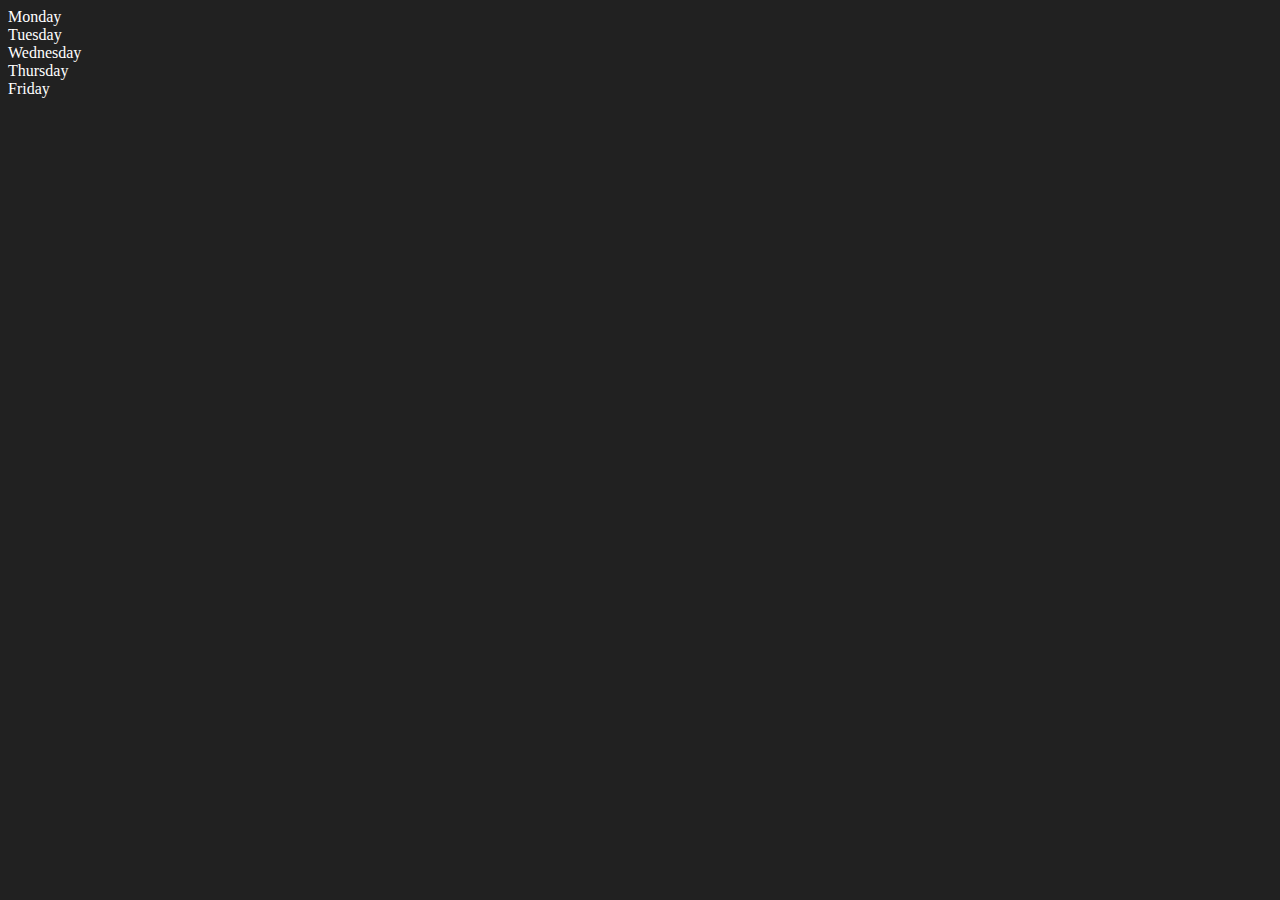
<file: advanced/DOM/index.html>
<!DOCTYPE html>
<html lang="en">
<head>
    <meta charset="UTF-8">
    <meta name="viewport" content="width=device-width, initial-scale=1.0">
    <title>DOM MAnipulation</title>

    <style>
        .bg-black{
            background-color: #212121;
            color: #fff;
        }
    </style>
</head>
<body  class="bg-black">
    
   <div class="parent">
    <div class="day">Monday</div>
    <div class="day">Tuesday</div>
    <div class="day">Wednesday</div>
    <div class="day">Thursday</div>
   </div>
</body>
<script>
    const parentDiv=document.querySelector('.parent');
    let newDay=document.createElement('div');
    newDay.innerText="Friday";
    parentDiv.appendChild(newDay);
</script>
</html>
</file>
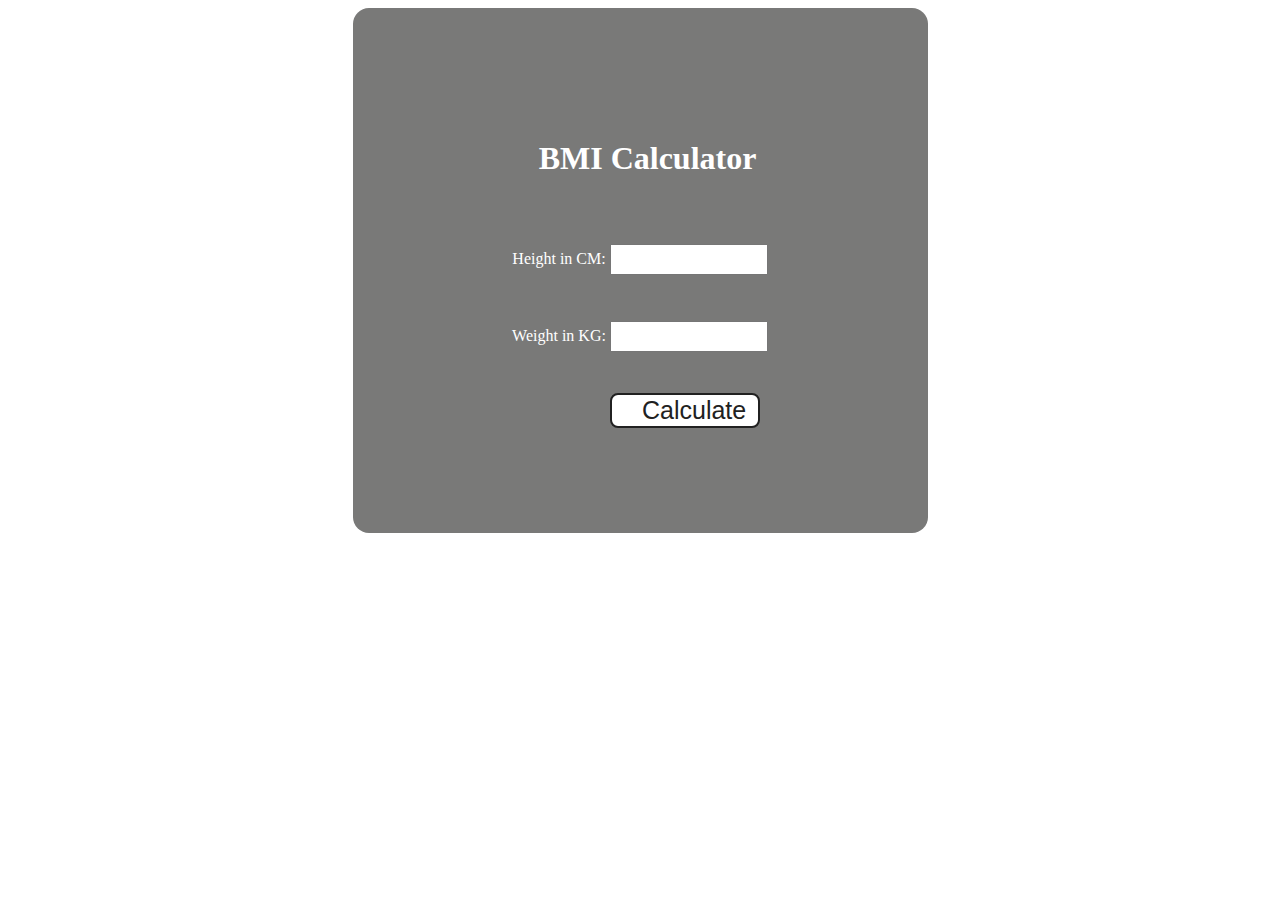
<file: advanced/projects/BMI Calculator/index.html>
<!DOCTYPE html>
<html lang="en">
<head>
    <meta charset="UTF-8">
    <meta name="viewport" content="width=device-width, initial-scale=1.0">
    <title>BMI Calculator</title>
    <script src="./script.js"></script>
    <link rel="stylesheet" href="style.css">
</head>
<body>
    <div class="container">
        <h1>BMI Calculator</h1>
        <form>
          <p><label>Height in CM: </label><input type="number" id="height" /></p>
          <p><label>Weight in KG: </label><input type="number" id="weight" /></p>
          <button>Calculate</button>
          <div id="results"></div>
        </form>
      </div>
</body>
</html>
</file>
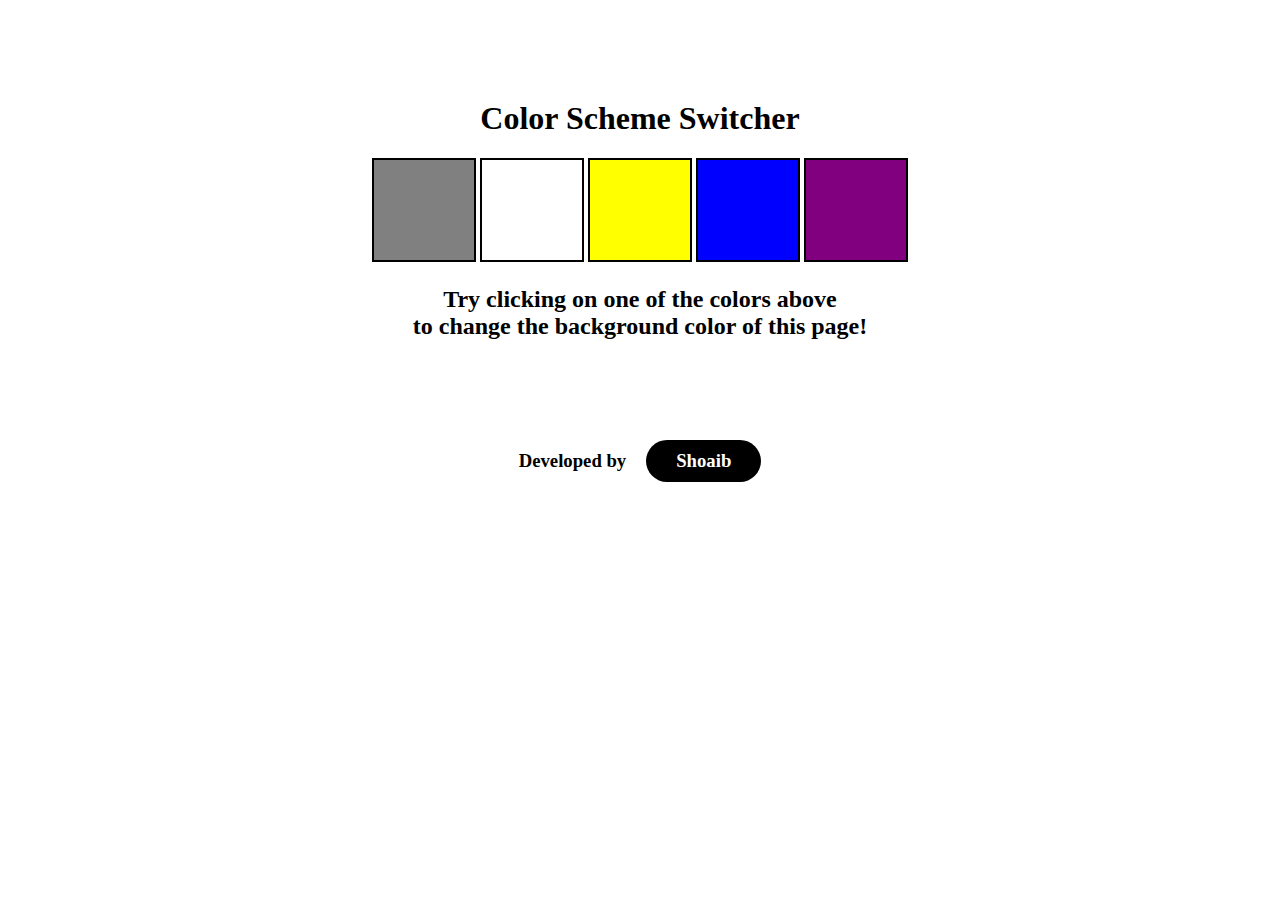
<file: advanced/projects/Color Scheme Switcher/index.html>
<!DOCTYPE html>
<html lang="en">
  <head>
    <meta charset="UTF-8" />
    <meta name="viewport" content="width=device-width, initial-scale=1.0" />
    <title>Color Changer</title>
    <link rel="stylesheet" href="style.css">
    <script src="./script.js"></script>
  </head>
  <body>
    <div class="canvas">
      <h1>Color Scheme Switcher</h1>
      <span class="button" id="grey"></span>
      <span class="button" id="white"></span>
      <span class="button" id="yellow"></span>
      <span class="button" id="blue"></span>
      <span class="button" id="Purple"></span>
      <h2>
        Try clicking on one of the colors above
        <span>to change the background color of this page!</span>
      </h2>
    </div>
  </body>
  <footer>
    <h3>Developed by <span>Shoaib</span></h3>
  </footer>
</html>
</file>
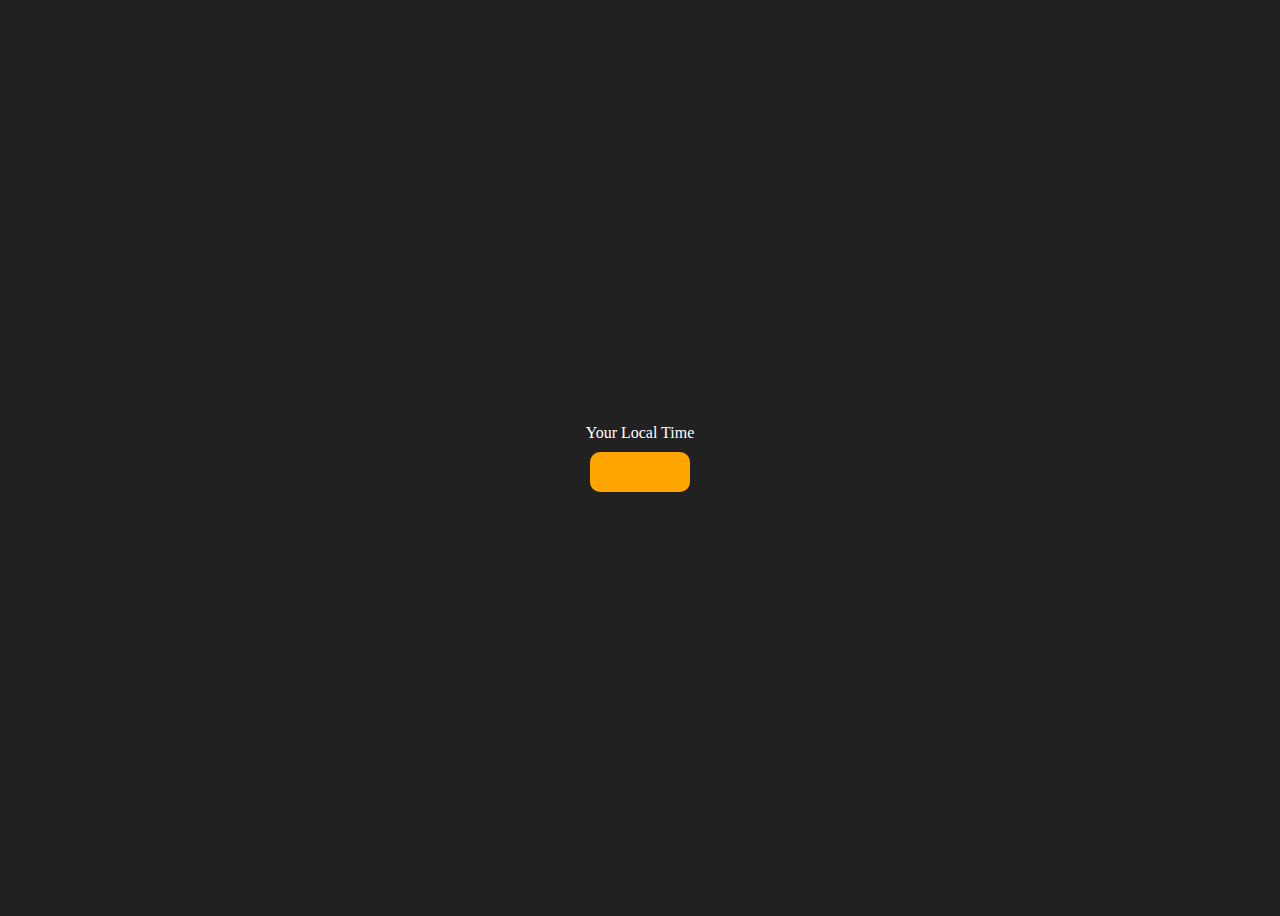
<file: advanced/projects/Digital Clock/index.html>
<!DOCTYPE html>
<html lang="en">
<head>
    <meta charset="UTF-8">
    <meta name="viewport" content="width=device-width, initial-scale=1.0">
    <title>Digital Clock</title>
    <link rel="stylesheet" href="style.css">
    <script src="./script.js"></script>
</head>
<body>
    
    <div class="center">
        <div id="banner"><span>Your Local Time</span></div>
        <div id="clock">

        </div>
    </div>
</body>
</html>
</file>
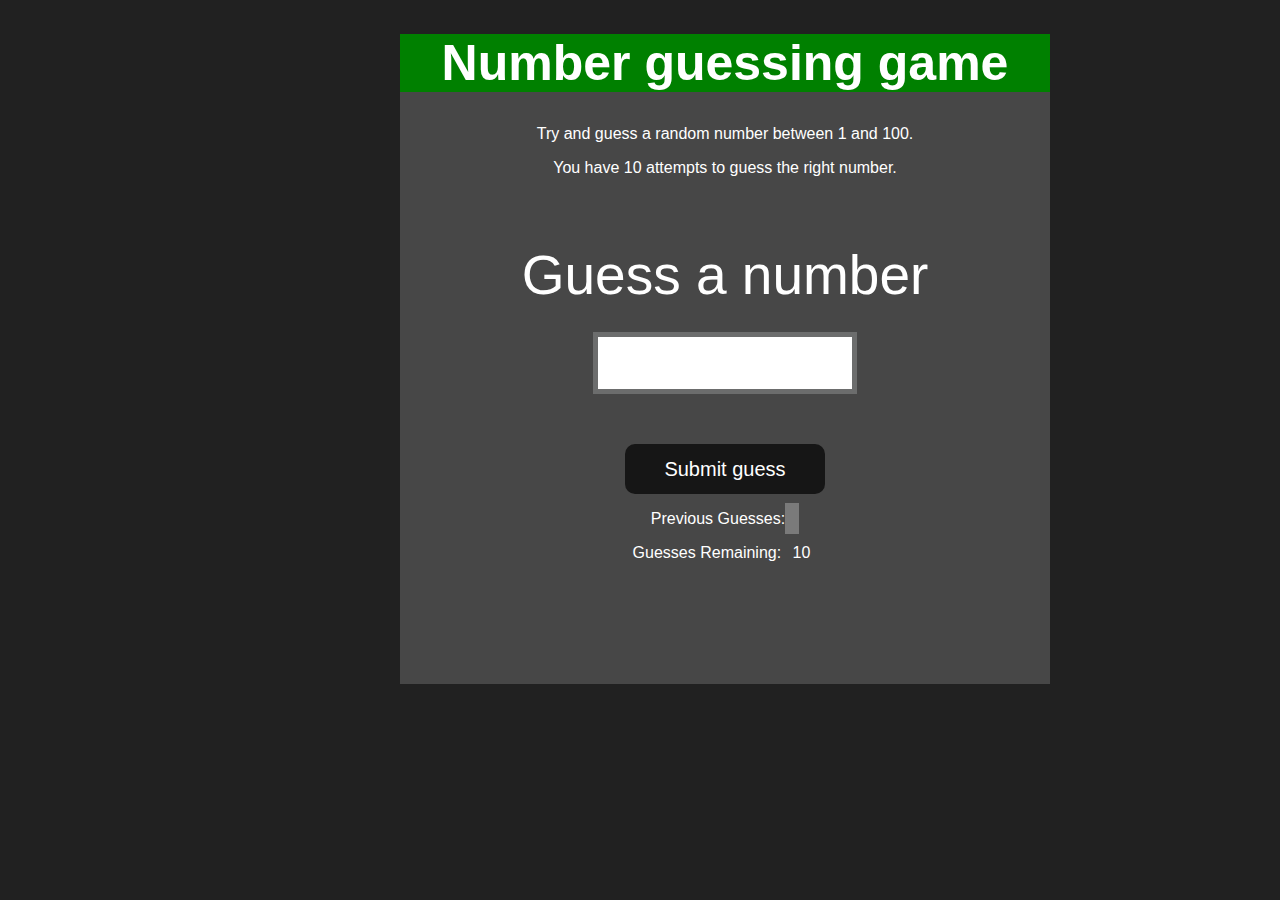
<file: advanced/projects/Guess The Number/index.html>
<!DOCTYPE html>
<html lang="en">
<head>
    <meta charset="UTF-8">
    <meta name="viewport" content="width=device-width, initial-scale=1.0">
    <title>Guess the Number</title>
    <link rel="stylesheet" href="style.css">
</head>
<body>
    <div id="wrapper">
        <h1>Number guessing game</h1>
      <p>Try and guess a random number between 1 and 100.</p>
      <p>You have 10 attempts to guess the right number.</p>
     
          <form class="form">
              <label for="guessField" id="guess">Guess a number</label>
              <input type="text" id="guessField" class="guessField">
              <input type="submit" id="subt" value="Submit guess" class="guessSubmit">
          </form>
  
          <div class="resultParas">
              <p >Previous Guesses: <span class="guesses"></span></p>
              <p >Guesses Remaining: <span class="lastResult">10</span></p>
              <p class="lowOrHi"></p>
          </div>
      </div>
</body>
<script src="./script.js"></script>
</html>
</file>
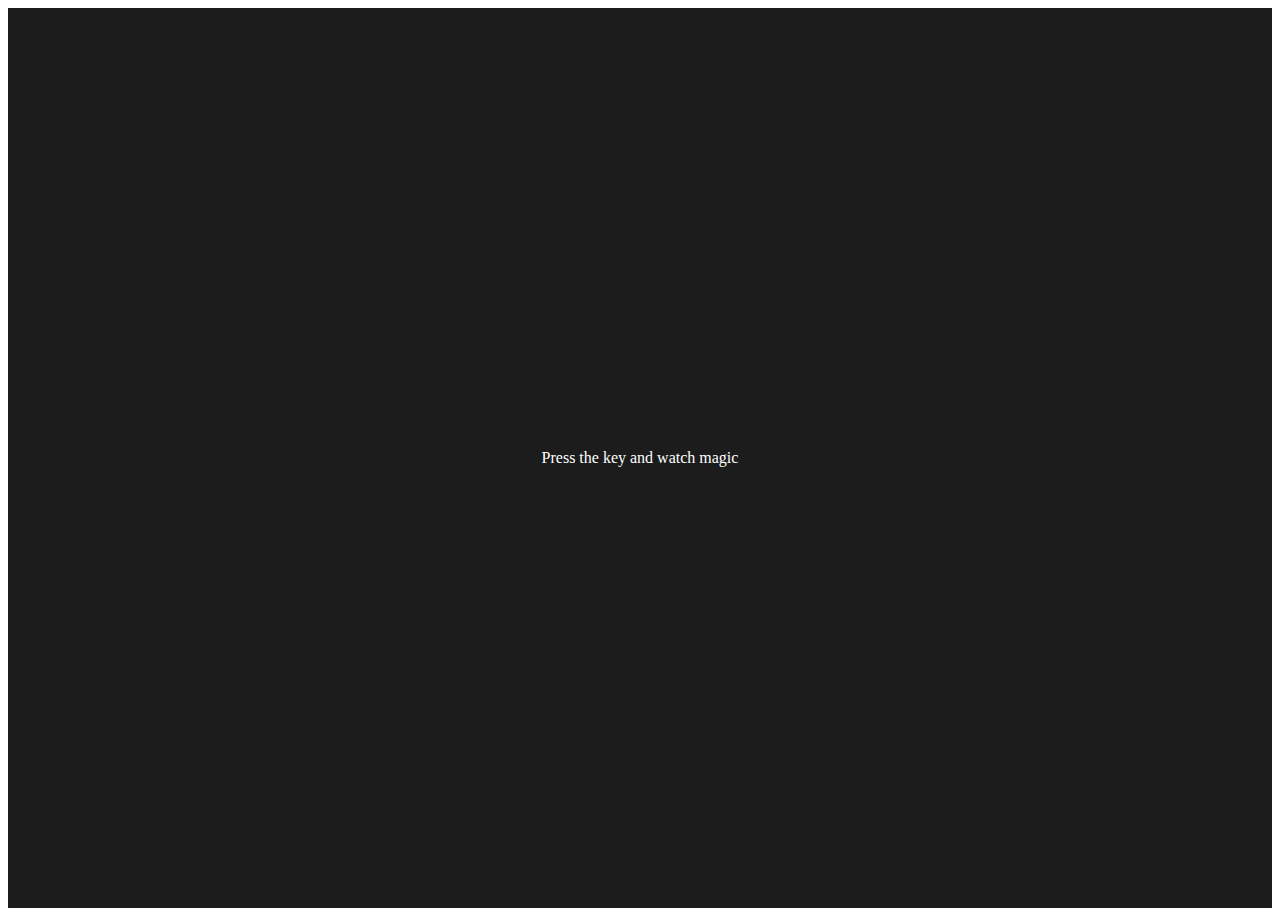
<file: advanced/projects/Keyboard Check/index.html>
<!DOCTYPE html>
<html lang="en">
  <head>
    <meta charset="UTF-8" />
    <meta name="viewport" content="width=device-width, initial-scale=1.0" />
    <title>Event KeyCodes</title>
    <style>
      table,
      th,
      td {
        border: 1px solid #e7e7e7;
      }
      .project {
        background-color: #1c1c1c;
        color: #ffffff;
        display: flex;
        align-items: center;
        justify-content: center;
        text-align: center;
        height: 100vh;
      }

      .color {
        color: aliceblue;
        display: flex;
        flex-direction: row;
      }
    </style>
  </head>
  <body>
    <div class="project">
      <div id="insert">
        <div class="key">Press the key and watch magic</div>
      </div>
    </div>

    <script src="./script.js"></script>
  </body>
</html>
</file>
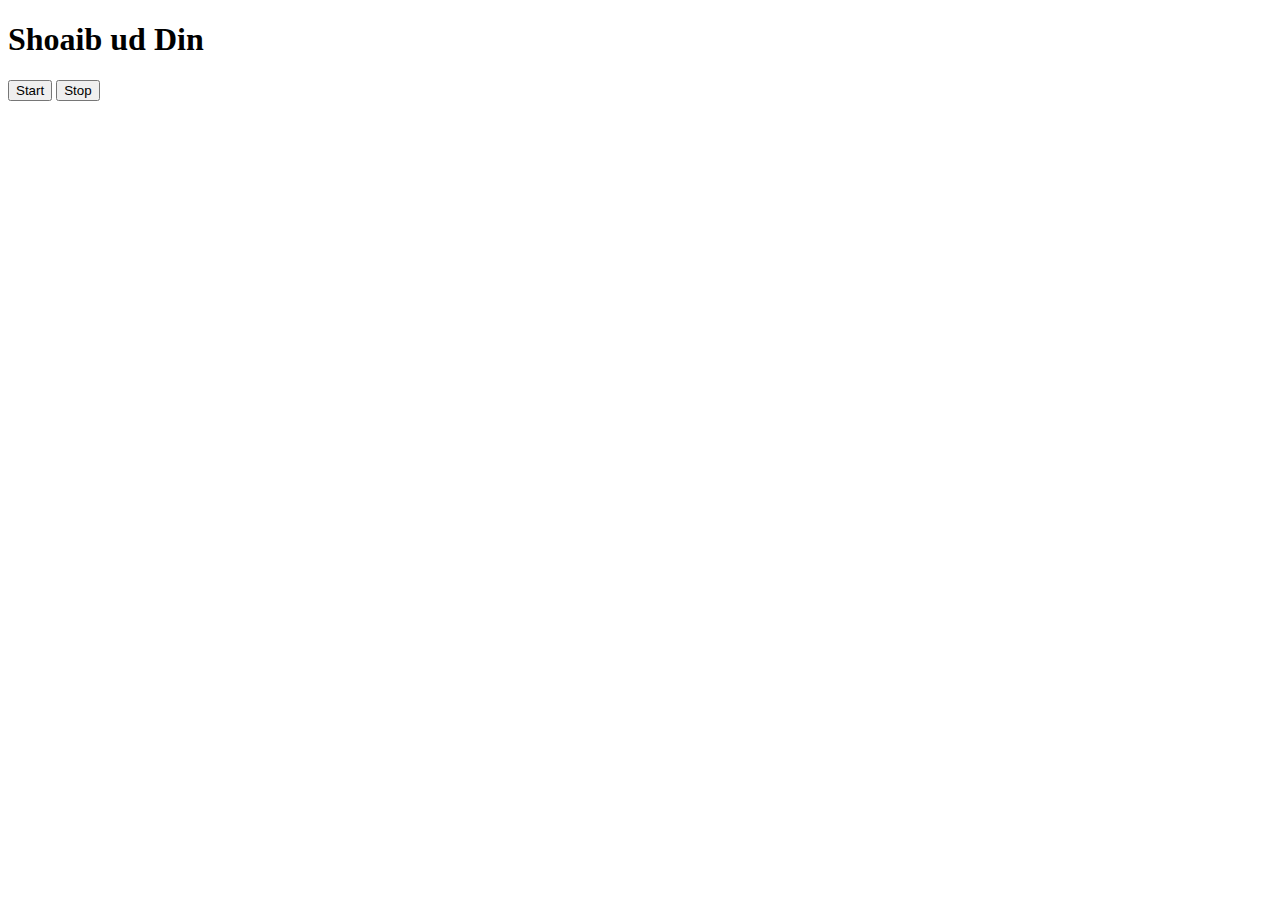
<file: advanced/projects/StartStop/index.html>
<!DOCTYPE html>
<html lang="en">
  <head>
    <meta charset="UTF-8" />
    <meta name="viewport" content="width=device-width, initial-scale=1.0" />
    <title>Document</title>
  </head>
  <body>
    <h1>Shoaib ud Din</h1>
    <button id="start">Start</button>
    <button id="stop">Stop</button>
  </body>
  <script>
    // //set Time out
    // const changeText= setTimeout(function(){
    //     document.querySelector('h1').innerHTML='The Courageous'
    // },2000);

    // document.querySelector('#stop').addEventListener('click',(e)=>{
    //     clearTimeout(changeText); //event honey sy rok dena
    //     console.log("Stop")
    // })
    const sayDate = function (str) {
      console.log(str, Date.now());
    };
    let intervalID;
    document.querySelector('#start').addEventListener("click",()=>{
        console.log("Starting from here");
        intervalID = setInterval(sayDate, 1000, "hi"); //Har aik second bad ye kam hta rhega!!;
        
    })
    // setInterval(sayDate,1000,"hi") //Har aik second bad ye kam hta rhega!!
    // const intervalID = setInterval(sayDate, 1000, "hi"); //Har aik second bad ye kam hta rhega!!;
    document.querySelector("#stop").addEventListener("click", () => {
      clearInterval(intervalID);
      console.log("Stopping  here");
    });
  
  </script>
</html>
</file>
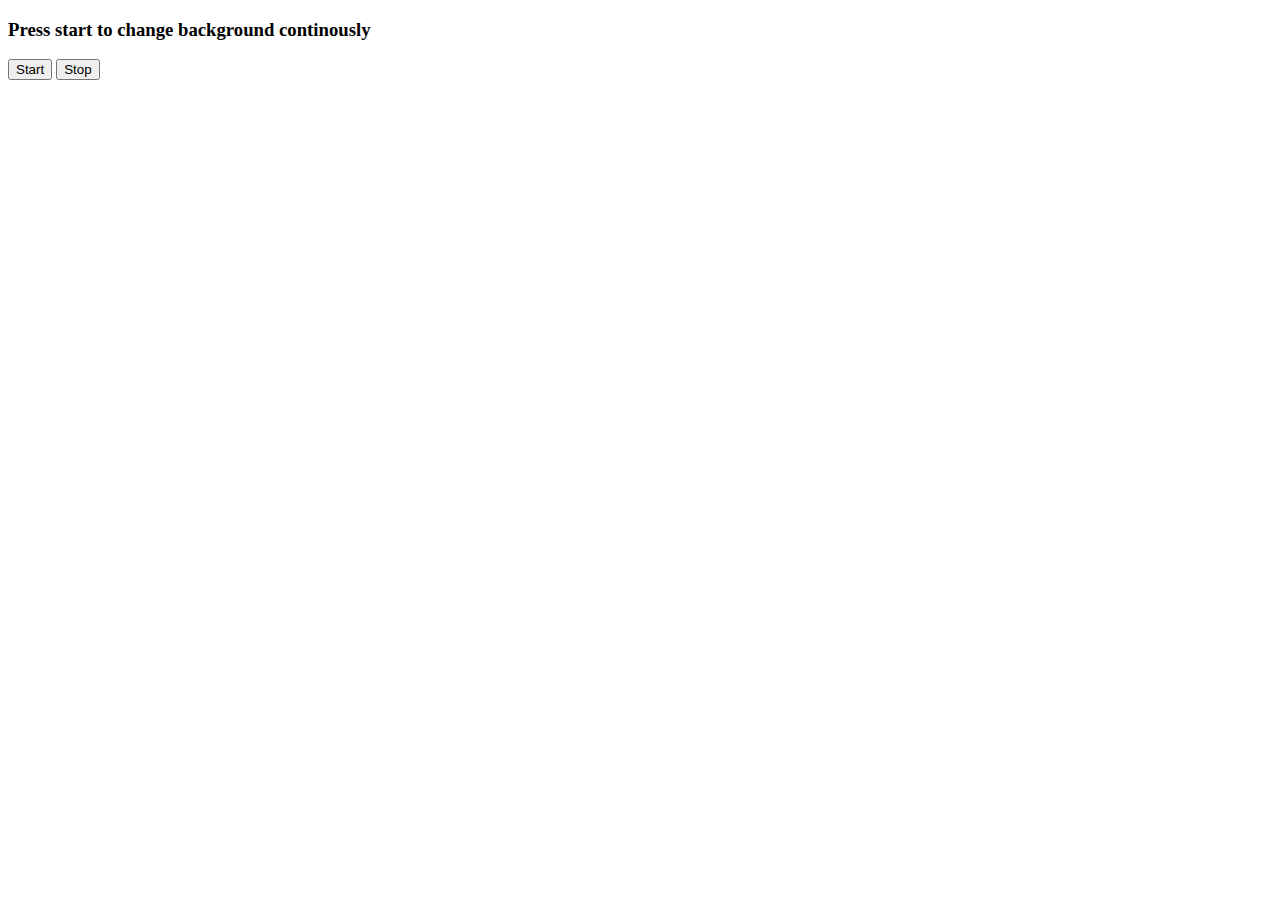
<file: advanced/projects/Unlimited Colors/index.html>
<!DOCTYPE html>
<html lang="en">
  <head>
    <meta charset="UTF-8" />
    <meta name="viewport" content="width=device-width, initial-scale=1.0" />
    <title>Unlimited Colors</title>
  </head>
  <body>
    <div class="main-div">
      <h3>Press start to change background continously</h3>
      <button id="start">Start</button>
      <button id="stop">Stop</button>
    </div>

    <script src="./script.js"></script>
  </body>
</html>
</file>
<file: advanced/projects/BMI Calculator/style.css>
body{
  display: flex;
  flex-direction: column;
  align-items: center;
  justify-content: center;
  text-align: center;
  vertical-align: middle;
}
.container {
    width: 575px;
    height: 525px;
    background-color: #797978;
    border-radius: 16px;
    color: #fff;
    
    display: flex;
  flex-direction: column;
  align-items: center;
  justify-content: center;

  }
  #height,
  #weight {
    width: 150px;
    height: 25px;
    margin-top: 30px;
  }
  
  #weight-guide {
    margin-left: 75px;
    margin-top: 25px;
  }
  
  #results {
    font-size: 35px;
    margin-left: 90px;
    margin-top: 20px;
    color: rgb(241, 241, 241);
  }
  
  button {
    width: 150px;
    height: 35px;
    margin-left: 90px;
    margin-top: 25px;
    background-color: #fff;
    padding: 1px 30px;
    border-radius: 8px;
    color: #212121;
    text-decoration: none;
    border: 2px solid #212121;
  
    font-size: 25px;
  }
  
  h1 {
    padding-left: 15px;
    padding-top: 25px;
    
  }
  .guide{
    color: purple;
    text-decoration: underline;
  }
</file>
<file: advanced/projects/Color Scheme Switcher/style.css>
html {
    margin: 0;
  }
  body{
    transition: all .5s ease-in-out;
  }
  
  span {
    display: block;
  }
  .canvas {
    margin: 100px auto 100px;
    width: 80%;
    text-align: center;
  }
  
  .button {
    width: 100px;
    height: 100px;
    border: solid black 2px;
    display: inline-block;
  }
  
  #grey {
    background: grey;
  }
  
  #white {
    background: white;
  }
  #blue {
    background: blue;
  }
  #yellow {
    background: yellow;
  }
  #Purple{
    background-color: purple;
  }
  footer{
    display: block;
}
  footer h3{
    text-align: center;
  }
  footer h3 {
    display: flex;
    align-items: center;
    justify-content: center;
  }
  h3 span{
    background-color: black;
    color: #ffff;
    padding: 10px 30px;
    margin-left: 20px;
    border-radius: 50px;
  }
</file>
<file: advanced/projects/Digital Clock/style.css>
body {
    background-color: #212121;
    color: #fff;
  }
  .center {
    display: flex;
    height: 100vh;
    justify-content: center;
    align-items: center;
    flex-direction: column;
  }
  #clock {
    font-size: 40px;
    background-color: orange;
    padding: 20px 50px;
    margin-top: 10px;
    border-radius: 10px;
  }
</file>
<file: advanced/projects/Guess The Number/style.css>
html {
    font-family: sans-serif;
  }
  
  body {
    width: 300px;
    max-width: 750px;
    min-width: 480px;
    margin: 0 auto;
    background-color: #212121;
  }
  
  .lastResult {
    color: white;
    padding: 7px;
  }
  
  .guesses {
    color: white;
    padding: 7px;
  }
  
  button {
    background-color: #141414;
    color: #fff;
    width: 250px;
    height: 50px;
    border-radius: 25px;
    font-size: 30px;
    border-style: none;
    margin-top: 30px;
    /* margin-left: 50px; */
  }
  form{
    display: flex;
    flex-direction: column;
    justify-content: center;
    align-items: center;
  }
  #subt {
    background-color: #161616;
    color: #ffffff;
    width: 200px;
    height: 50px;
    border-radius: 10px;
    font-size: 20px;
    border-style: none;
    margin-top: 50px;
    /* margin-left: 75px; */
  }
  
  #guessField {
    color: #000;
    width: 250px;
    height: 50px;
    font-size: 30px;
    border-style: none;
    margin-top: 25px;
  
    /* margin-left: 50px; */
    border: 5px solid #6c6d6d;
    text-align: center;
  }
  
  #guess {
    font-size: 55px;
    /* margin-left: 90px; */
    margin-top: 50px;
    color: #fff;
  }
  
  .guesses {
    background-color: #7a7a7a;
  }
  
  #wrapper {
    box-sizing: border-box;
    text-align: center;
    width: 650px;
    height: 650px;
    background-color: #474747;
    color: #fff;
    font-size: 25px;
  }

  h1 {
    background-color: green;
 
    color: #fff;
    text-align: center;
  }
  
  p {
    font-size: 16px;
    text-align: center;
  }
  #newGame{
    background: #fff;
    border-radius: 50px;
    padding: 12px 18px;
    color: #000;
  }
</file>
